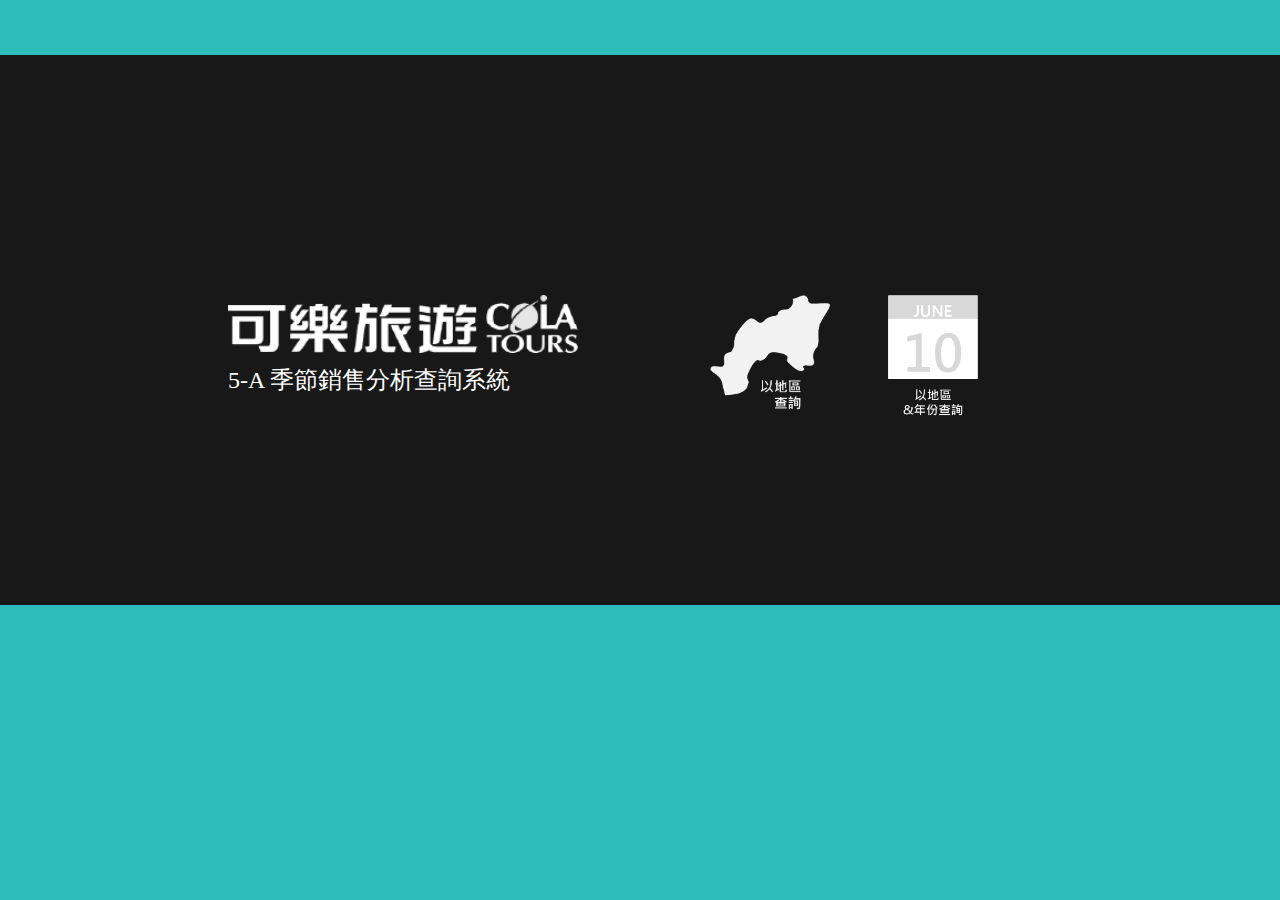
<file: img/webInterface/cola/demo/DB.html>
<html>
	<head>
		<meta http-equiv="Content-Type" content="text/html; charset=utf-8" />
		<link rel="stylesheet" type="text/css" href="reset.css" />
		<link rel="stylesheet" type="text/css" href="DB_index.css" />
		<title>季節銷售分析查詢系統</title>
	</head>
	
	<body>
	
		<div id="header-wrapper">
			<div id="block_FixNavBar">
				<div id="logo">
					<a href="DB.html"><img src="logo_white.png" alt="logo"></a>
					<div id="Right-nav">5-A 季節銷售分析查詢系統</div>
				</div>		
				
			

			<div id="content-wrapper">

					<div id="map">
						<a href="regionOnly.html"><img src="map_w.png" alt="map_img"></a>
					</div>

				<div id="calender">
					<a href="regionAndMonth.html"><img src="calender_w.png" alt="calender_img"></a>
				</div>
			
		
				</div>
			</div>
		</div>

	
	
	
	
	</body>	
</html>
</file>
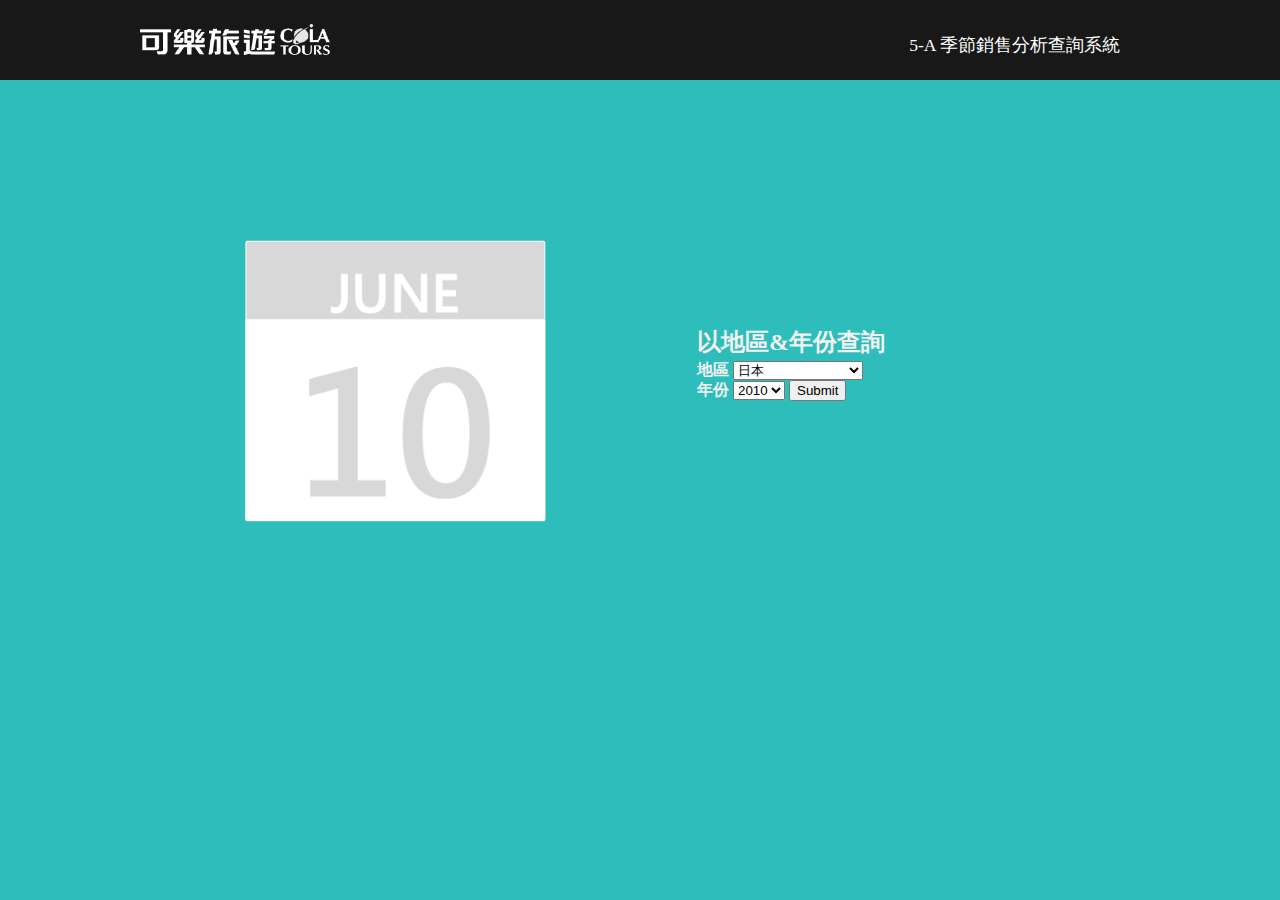
<file: img/webInterface/cola/demo/regionAndMonth.html>
<html>
	<head>
		<meta http-equiv="Content-Type" content="text/html; charset=utf-8">
		<link rel="stylesheet" type="text/css" href="reset.css" />
		<link rel="stylesheet" type="text/css" href="DB.css" />
	</head>

	<body>
		<!--nav bar-->		
		<div id="header-wrapper">
			<div id="block_FixNavBar">
				<div id="logo">
					<a href="DB.html"><img src="logo_white.png" alt="logo"></a>
				</div>		
				<div id="Right-nav">5-A 季節銷售分析查詢系統</div>
			</div>
		</div>
		<!--end of nav bar-->
	
	
		<div id="monthSelector">
			<div id = "monthSelectImg"><img src="calender.png" alt="calender_img"></div>	
			<div id="selector_month">
					<form action="regionMonth_result.php" method="post" id = "regionSelectForm">
						<div class="searchTitle">以地區&年份查詢</div>
						<span class="title_region">地區</span>
						<select  name='region' id = "regionList">
							<option value="A">日本</option>
							<option value="B">韓國</option>
							<option value="C">泰國</option>
							<option value="D">馬來西亞/新加坡</option>
							<option value="E">印尼</option>
							<option value="F">中南半島</option>
							<option value="G">中國大陸</option>
							<option value="H">港澳地區</option>
							<option value="I">美加</option>
							<option value="J">太平洋/印度洋島嶼</option>
							<option value="K">紐澳</option>
							<option value="L">歐洲</option>
							<option value="M">中東/南亞/非洲</option>
							<option value="N">全球遊輪</option>
							<option value="P">菲律賓</option>
						</select>
						</br>
						
						<span id="title_year">年份</span>
						<select  name='year' id = "yearList">
							<option value="2010">2010</option>
							<option value="2011">2011</option>
							<option value="2012">2012</option>
							<option value="2013">2013</option>
						</select>
						
					
						<input type="submit"  id = "submitBtn">
						
					</form>	
				</div>
			</div>
	</body>
	
	
</html>
</file>
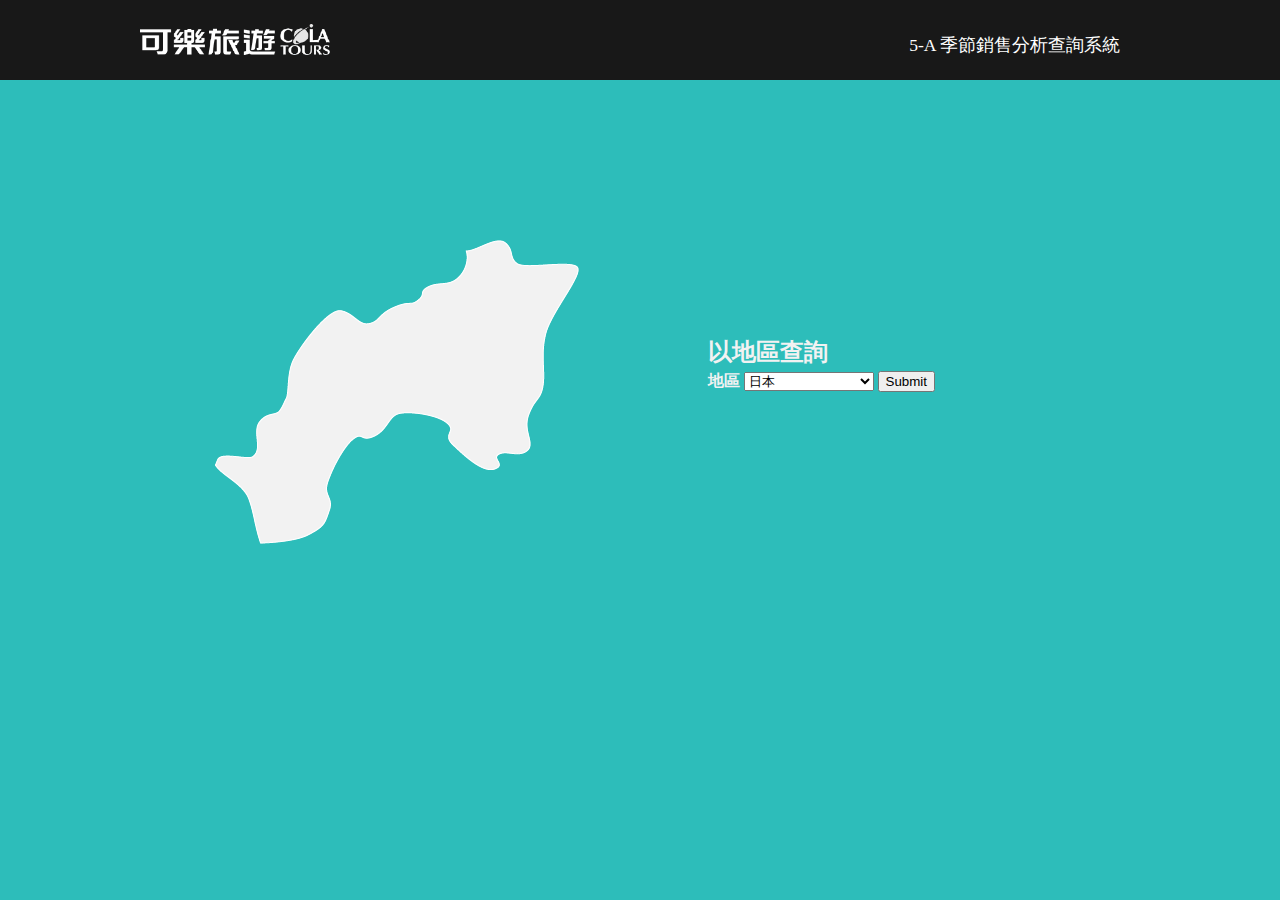
<file: img/webInterface/cola/demo/regionOnly.html>
<html>
	<head>
		<meta http-equiv="Content-Type" content="text/html; charset=utf-8">
		<link rel="stylesheet" type="text/css" href="reset.css" />
		<link rel="stylesheet" type="text/css" href="DB.css" />
	</head>

	<body>
		<!--nav bar-->		
		<div id="header-wrapper">
			<div id="block_FixNavBar">
				<div id="logo">
					<a href="DB.html"><img src="logo_white.png" alt="logo"></a>
				</div>		
				<div id="Right-nav">5-A 季節銷售分析查詢系統</div>
			</div>
		</div>
		<!--end of nav bar-->
		
		<div id="regionSelector">
			<div id = "regionSelectImg"><img src="map.png" alt="map_img"></div>	
			<div id="selector_regionOnly">
				<form action="region_result.php" method="post" id = "regionSelectForm">				
					<div class="searchTitle">以地區查詢</div>
					<span class="title_region">地區</span>
					<select  name='region' id = "regionList">
						<option value="A">日本</option>
						<option value="B">韓國</option>
						<option value="C">泰國</option>
						<option value="D">馬來西亞/新加坡</option>
						<option value="E">印尼</option>
						<option value="F">中南半島</option>
						<option value="G">中國大陸</option>
						<option value="H">港澳地區</option>
						<option value="I">美加</option>
						<option value="J">太平洋/印度洋島嶼</option>
						<option value="K">紐澳</option>
						<option value="L">歐洲</option>
						<option value="M">中東/南亞/非洲</option>
						<option value="N">全球遊輪</option>
						<option value="P">菲律賓</option>
					</select>
					<input type="submit"  id = "submitBtn">
				</form>	
			</div>
		</div>
	</body>
	
	
</html>
</file>
<file: img/webInterface/cola/demo/DB_index.css>
body, head{
	width:100%;
	margin: 0;
	background-color: #2DBDBA;
	font-family:'微軟正黑體';
}


/*header背景*/
#header-wrapper {
	margin:0 auto;
	margin-top:55px;
	width:100%;
	height: 550px;
	background-color: #181818;
	margin-bottom: 2em;
}

/*header透明block_避免header按鈕浮動*/
#block_FixNavBar{
	width:920px;
	margin:0 auto;
}

#logo img {
	position:relative;
	display:inline-block;
	margin-top:180px;

	width: 350px;
	padding-left:0em;
	padding-top: 1.5em;
}

#logo{	
	position:relative;
	display:inline-block;
	float:left;
	font-size: 1.5em;
	margin-top:1em;
	padding-left:2em;
	color: white;
	width:450px;
}
#Right-nav{
	margin-top:15px;
}

#content-wrapper{
	position:relative;
	float:left;
	width:300px;
}

#map img{
	position:relative;
	display:inline-block;
	width: 120px;
	margin-top:15em;
	margin-left:2em;
	float:left;
	
}

#calender img{
	position:relative;
	display:inline-block;
width: 90px;
	margin-top:15em;
	float:right;
}
</file>
<file: img/webInterface/cola/demo/DB.css>
body, head{
	width:100%;
	margin: 0;
	background-color: #2DBDBA;
	font-family:'微軟正黑體';
	color : #181818;
}

/*********************************************************************************/
/* nav-bar                                                                */
/*********************************************************************************/

/*header背景*/
#header-wrapper {
	margin:0 auto;
	width:100%;
	height: 80px;
	background-color: #181818;
	margin-bottom: 2em;
}

/*header透明block_避免header按鈕浮動*/
#block_FixNavBar{
	width:1200px;
	margin:0 auto;

}

#logo img {
	position:relative;
	display:inline-block;
	float:left;	
	width: 190px;
	padding-left:100px;
	padding-top: 1.5em;
}

#Right-nav{	
	position:relative;
	float:right;
	margin-top:2.1em;
	margin-right: 120px;
	font-size: 1.1em;
	color: white;
}

/*********************************************************************************/
/*      content  -regionOnly                                                     */
/*********************************************************************************/
#regionSelector{
	width:950px;
	margin:0 auto;
	margin-top:10em;
}

#regionSelectImg{
	position : relative;
	float:left;
	margin-left:50px;
}

#selector_regionOnly{
	position : relative;
	float:right;
	font-weight: bold;
	color:#F2F2F2;
	margin-right:180px;
	margin-top:100px;
}

.searchTitle{
	font-size: 1.5em;
	margin-bottom:0.3em;
}

/*********************************************************************************/
/*      content  -region&month                                                     */
/*********************************************************************************/
#monthSelector{
	width:950px;
	margin:0 auto;
	margin-top:10em;
}

#monthSelectImg{
	position : relative;
	float:left;
	margin-left:80px;
}

#monthSelectImg img{
	width:90%;
}

#selector_month{
	position : relative;
	float:right;
	font-weight: bold;
	color:#F2F2F2;
	margin-right:230px;
	margin-top:90px;
}

/*********************************************************************************/
/*      content  -php                                                     */
/*********************************************************************************/
.content_php{
	margin:0 auto;
	width:1200px;
	margin-top:90px;
}

.chart{
	position:relative;
	float:left;
	margin-left:100px;
}

.table{
	position:relative;
	float:right;
	margin-right:160px;
	margin-top:90px;
}
</file>
